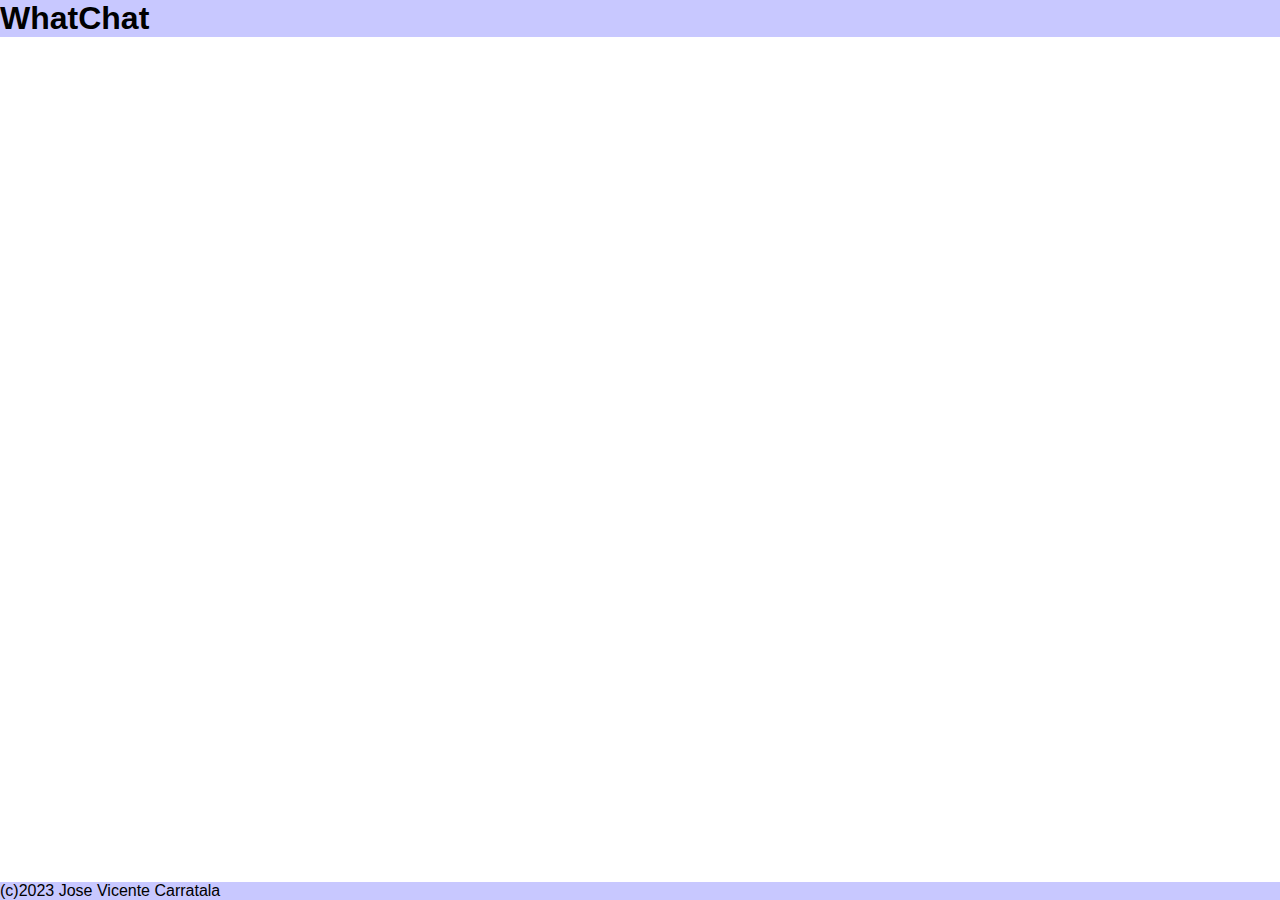
<file: B01-Proyecto/cliente/index.html>
<!doctype html>
<html lang="es">
    <head>
        <title>WhatChat</title>
        <meta charset="utf-8">
        <link rel="Stylesheet" href="estilo.css">
    </head>
    <body>
        <header>
            <h1>WhatChat</h1>
        </header>
        <main>
            <section id="usuarios"></section>
        </main>
        <footer>
            (c)2023 Jose Vicente Carratala
        </footer>
        <script src="codigo.js"></script>
    </body>
</html>
</file>
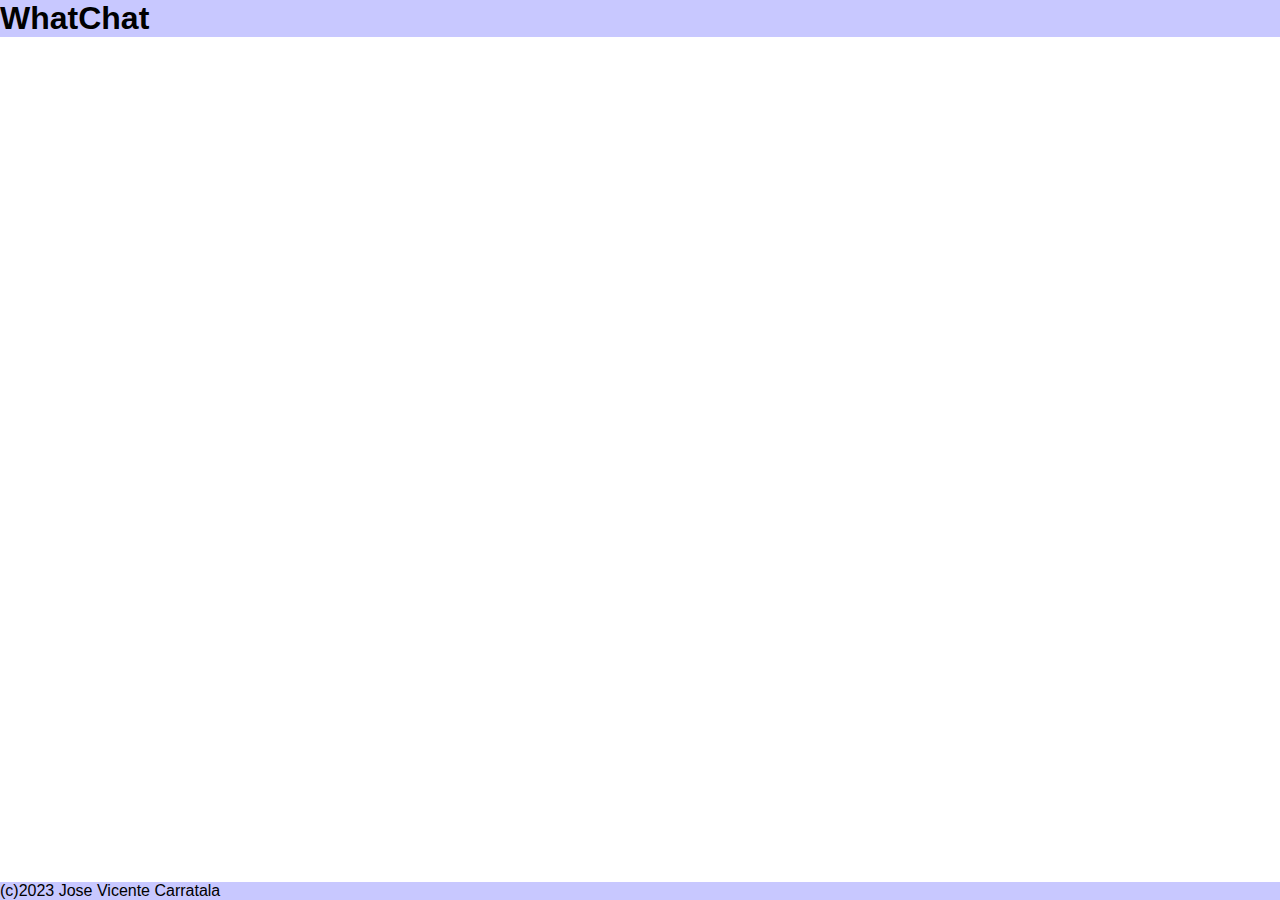
<file: B02-Proyecto/cliente/index.html>
<!doctype html>
<html lang="es">
    <head>
        <title>WhatChat</title>
        <meta charset="utf-8">
        <link rel="Stylesheet" href="estilo.css">
    </head>
    <body>
        <header>
            <h1>WhatChat</h1>
        </header>
        <main>
            <section id="usuarios"></section>
            <section id="conversacion">
                <div id="quiensoy">yo</div>
                <div id="mensajes">
                    <div class="yo">Hola</div>
                    <div class="otros">Hola</div>
                    <div class="yo">Hola</div>
                    <div class="otros">Hola</div>
                </div>
                <div id="nuevomensaje">
                    <input type="text" id="mensaje">
                    <button id="enviamensaje">Envia</button>
                </div>
            </section>
        </main>
        <footer>
            (c)2023 Jose Vicente Carratala
        </footer>
        <script src="codigo.js"></script>
    </body>
</html>
</file>
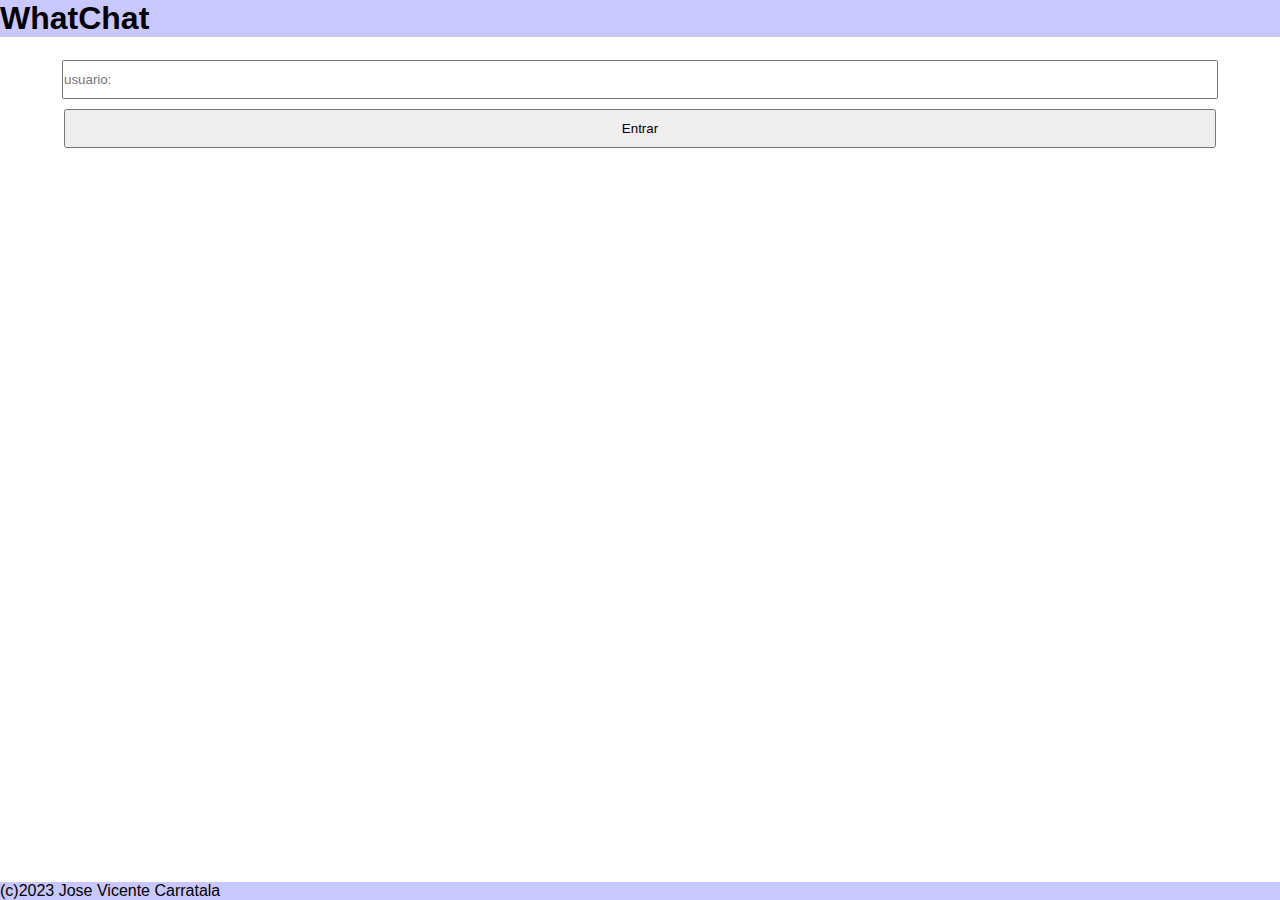
<file: B06-Proyecto/cliente/index.html>
<!doctype html>
<html lang="es">
    <head>
        <title>WhatChat</title>
        <meta charset="utf-8">
        <link rel="Stylesheet" href="estilo.css">
    </head>
    <body>
        <header>
            <h1>WhatChat</h1>
        </header>
        <main>
            <section id="login">
                <input type="text" id="usuario" placeholder="usuario:">
                <button id="login">Entrar</button>
            </section>
            <section id="usuarios"></section>
            <section id="conversacion">
                <div id="quiensoy">yo</div>
                <div id="mensajes">
                    <div class="yo">Hola</div>
                    <div class="otros">Hola</div>
                    <div class="yo">Hola</div>
                    <div class="otros">Hola</div>
                </div>
                <div id="nuevomensaje">
                    <input type="text" id="mensaje">
                    <button id="enviamensaje">Envia</button>
                </div>
            </section>
        </main>
        <footer>
            (c)2023 Jose Vicente Carratala
        </footer>
        <script src="codigo.js"></script>
    </body>
</html>
</file>
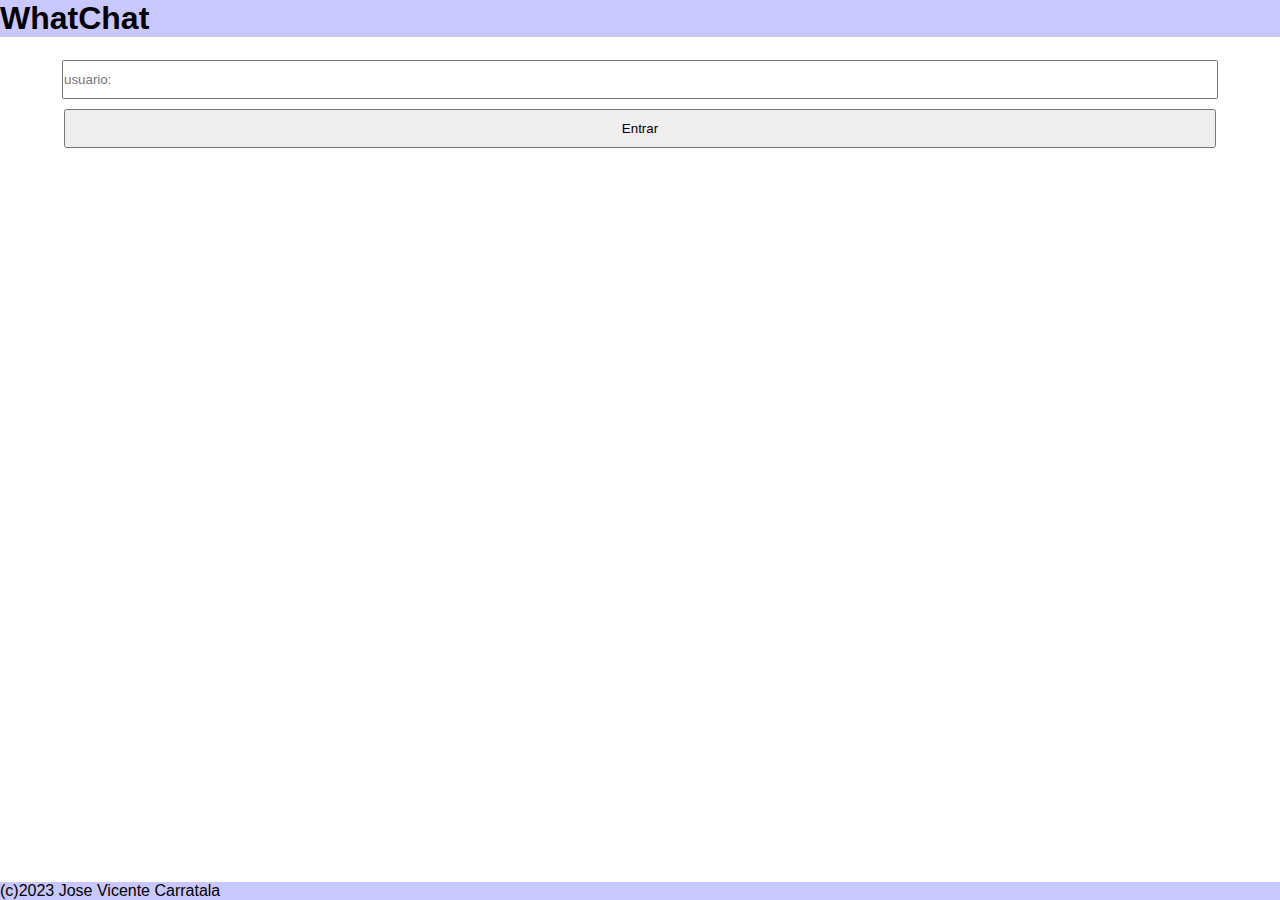
<file: B07-Proyecto/cliente/index.html>
<!doctype html>
<html lang="es">
    <head>
        <title>WhatChat</title>
        <meta charset="utf-8">
        <link rel="Stylesheet" href="estilo.css">
    </head>
    <body>
        <header>
            <h1>WhatChat</h1>
        </header>
        <main>
            <section id="login">
                <input type="text" id="usuario" placeholder="usuario:">
                <button id="botonlogin">Entrar</button>
            </section>
            <section id="usuarios"></section>
            <section id="conversacion">
                <div id="quiensoy">yo</div>
                <div id="mensajes">
                    <div class="yo">Hola</div>
                    <div class="otros">Hola</div>
                    <div class="yo">Hola</div>
                    <div class="otros">Hola</div>
                </div>
                <div id="nuevomensaje">
                    <input type="text" id="mensaje">
                    <button id="enviamensaje">Envia</button>
                </div>
            </section>
        </main>
        <footer>
            (c)2023 Jose Vicente Carratala
        </footer>
        <script src="codigo.js"></script>
    </body>
</html>
</file>
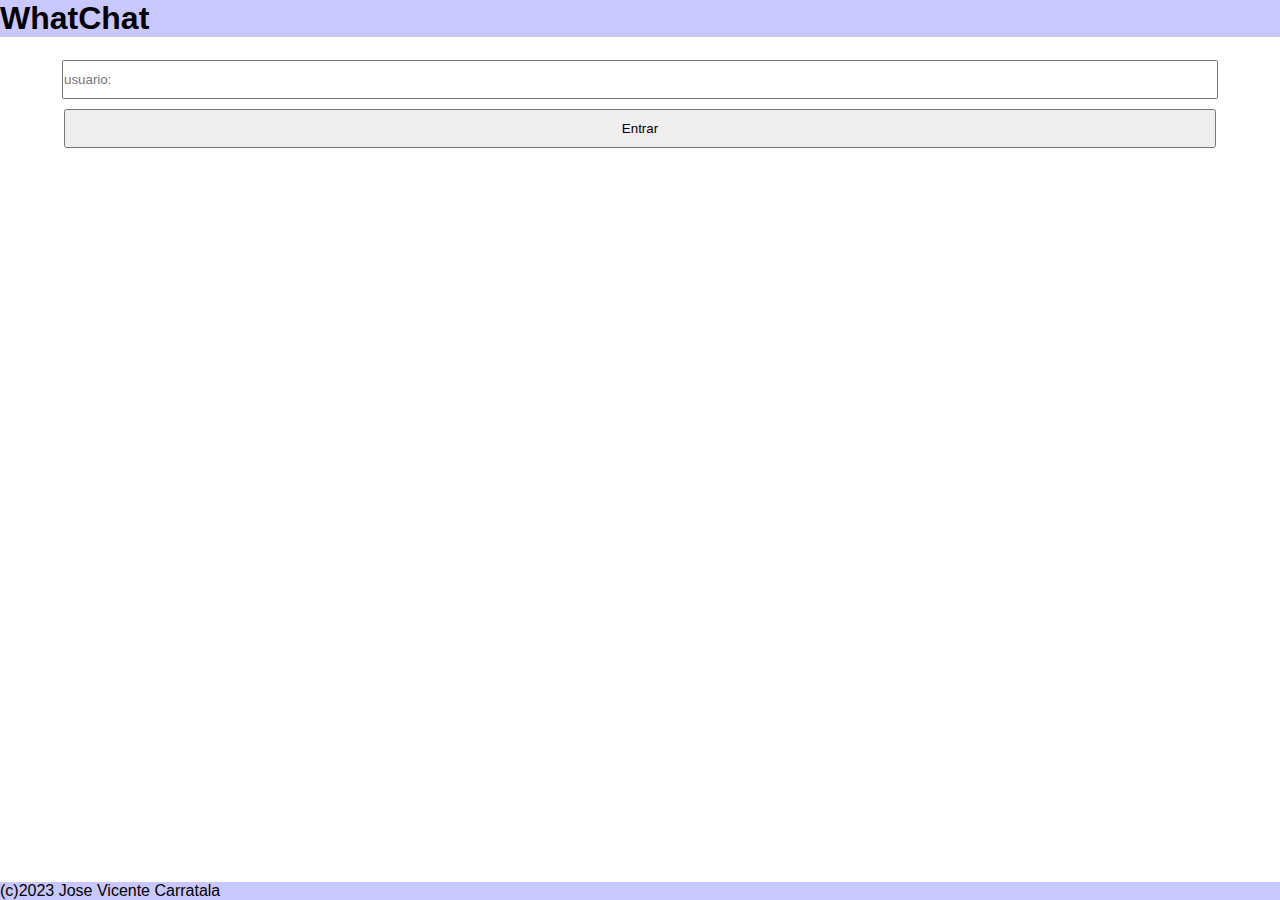
<file: B09-Proyecto/cliente/index.html>
<!doctype html>
<html lang="es">
    <head>
        <title>WhatChat</title>
        <meta charset="utf-8">
        <link rel="Stylesheet" href="estilo.css">
    </head>
    <body>
        <header>
            <h1>WhatChat</h1>
        </header>
        <main>
            <section id="login">
                <input type="text" id="usuario" placeholder="usuario:">
                <button id="botonlogin">Entrar</button>
            </section>
            <section id="usuarios"></section>
            <section id="conversacion">
                <div id="quiensoy"><div id="atras">X</div>yo</div>
                <div id="mensajes">
                    <div class="yo">Hola</div>
                    <div class="otros">Hola</div>
                    <div class="yo">Hola</div>
                    <div class="otros">Hola</div>
                </div>
                <div id="nuevomensaje">
                    <input type="text" id="mensaje">
                    <button id="enviamensaje">Envia</button>
                </div>
            </section>
        </main>
        <footer>
            (c)2023 Jose Vicente Carratala
        </footer>
        <script src="codigo.js"></script>
    </body>
</html>
</file>
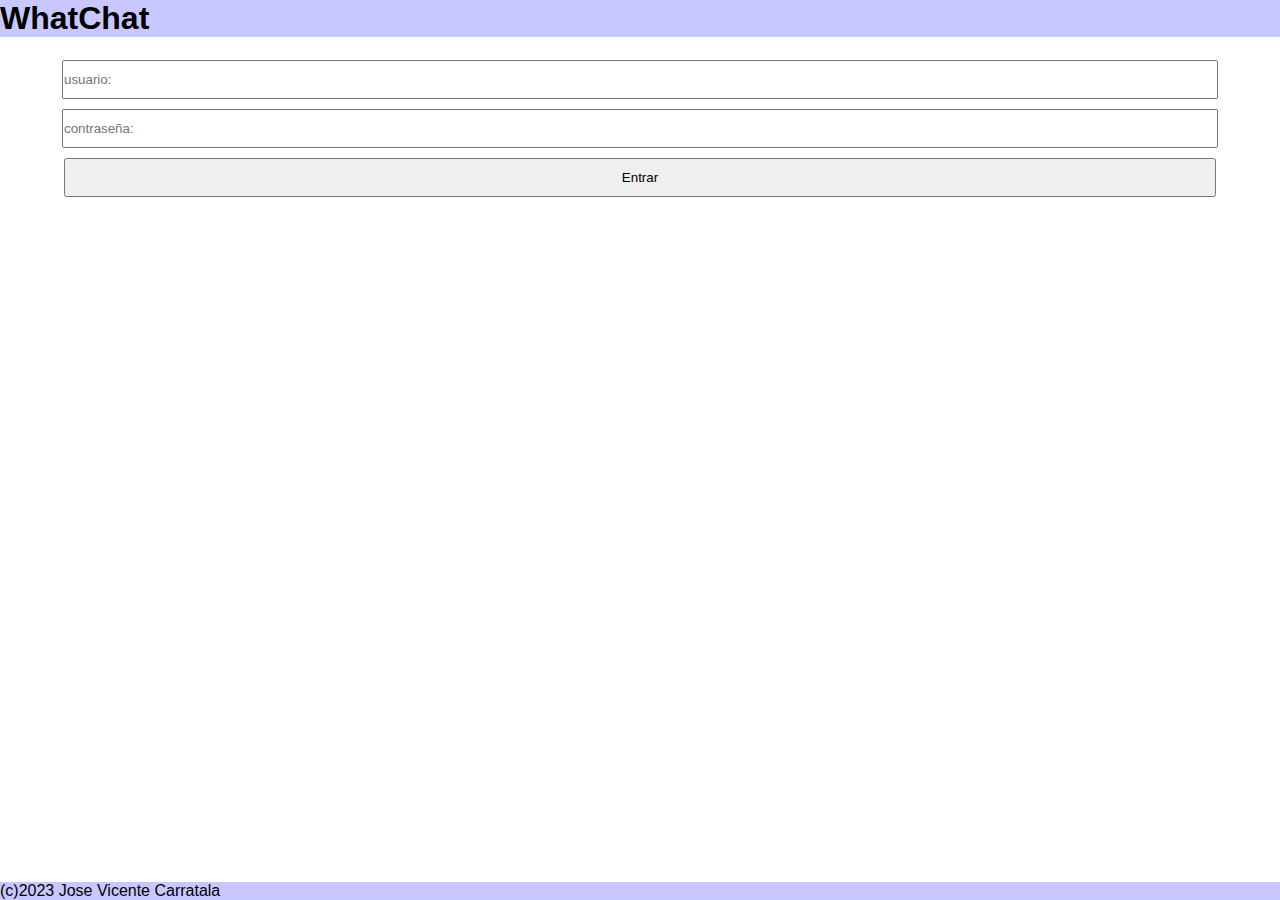
<file: B10-Proyecto/cliente/index.html>
<!doctype html>
<html lang="es">
    <head>
        <title>WhatChat</title>
        <meta charset="utf-8">
        <link rel="Stylesheet" href="estilo.css">
    </head>
    <body>
        <header>
            <h1>WhatChat</h1>
        </header>
        <main>
            <section id="login">
                <input type="text" id="usuario" placeholder="usuario:">
                <input type="password" id="contrasena" placeholder="contraseña:">
                <button id="botonlogin">Entrar</button>
                <div id="resultado"></div>
            </section>
            <section id="usuarios"></section>
            <section id="conversacion">
                <div id="quiensoy"><div id="atras">X</div>yo</div>
                <div id="mensajes">
                    <div class="yo">Hola</div>
                    <div class="otros">Hola</div>
                    <div class="yo">Hola</div>
                    <div class="otros">Hola</div>
                </div>
                <div id="nuevomensaje">
                    <input type="text" id="mensaje">
                    <button id="enviamensaje">Envia</button>
                </div>
            </section>
        </main>
        <footer>
            (c)2023 Jose Vicente Carratala
        </footer>
        <script src="codigo.js"></script>
    </body>
</html>
</file>
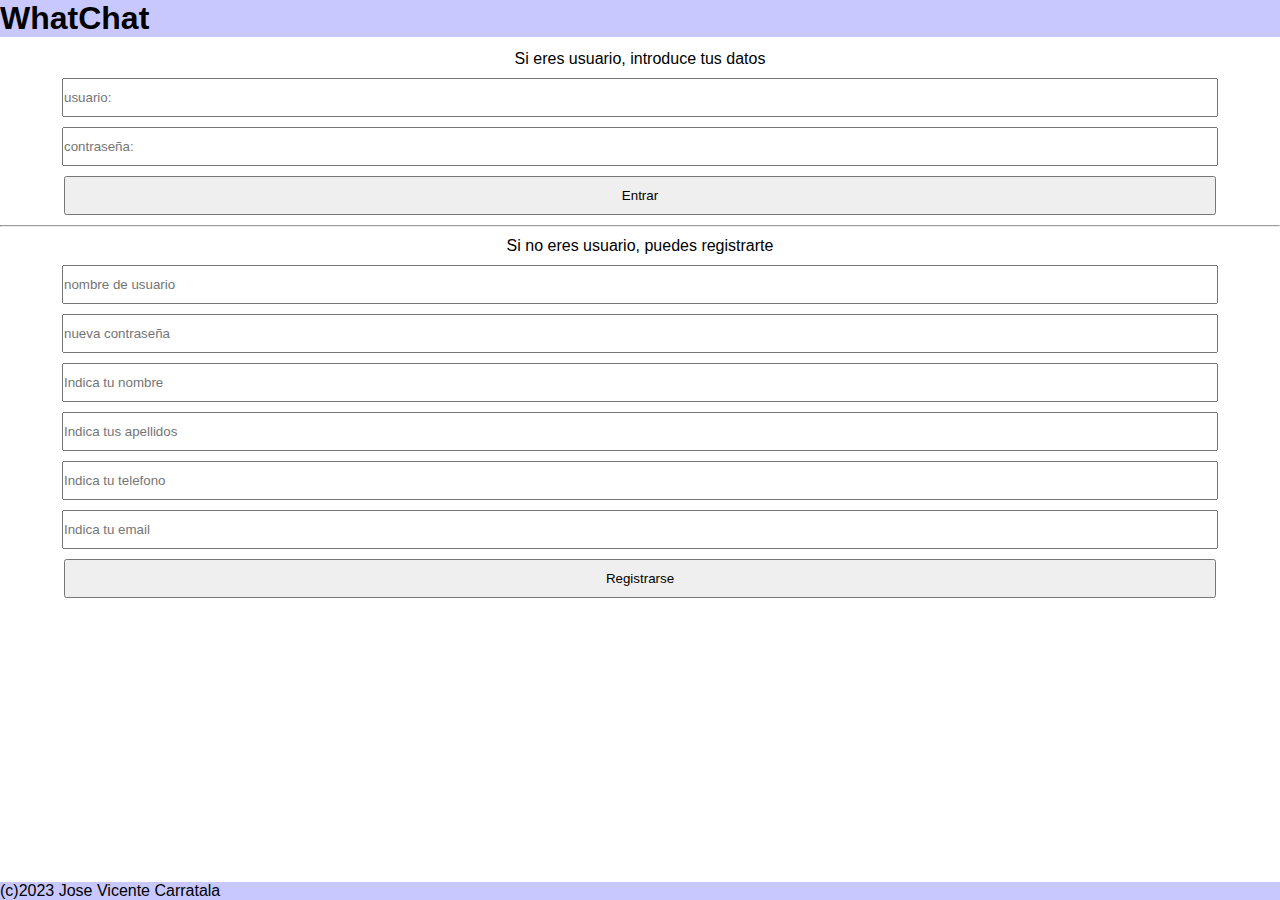
<file: B11-Proyecto/cliente/index.html>
<!doctype html>
<html lang="es">
    <head>
        <title>WhatChat</title>
        <meta charset="utf-8">
        <link rel="Stylesheet" href="estilo.css">
    </head>
    <body>
        <header>
            <h1>WhatChat</h1>
        </header>
        <main>
            <section id="login">
                <p>Si eres usuario, introduce tus datos</p>
                <input type="text" id="usuario" placeholder="usuario:">
                <input type="password" id="contrasena" placeholder="contraseña:">
                <button id="botonlogin">Entrar</button>
                <div id="resultado"></div>
                <hr>
                <p>Si no eres usuario, puedes registrarte</p>
                <input type="text" id="nuevousuario" placeholder="nombre de usuario">
                <input type="text" id="nuevocontrasena" placeholder="nueva contraseña">
                <input type="text" id="nuevonombre" placeholder="Indica tu nombre">
                <input type="text" id="nuevoapellidos" placeholder="Indica tus apellidos">
                <input type="text" id="nuevotelefono" placeholder="Indica tu telefono">
                <input type="text" id="nuevoemail" placeholder="Indica tu email">
                <button id="botonsignin">Registrarse</button> 
            </section>
            <section id="usuarios"></section>
            <section id="conversacion">
                <div id="quiensoy"><div id="atras">X</div>yo</div>
                <div id="mensajes">
                    <div class="yo">Hola</div>
                    <div class="otros">Hola</div>
                    <div class="yo">Hola</div>
                    <div class="otros">Hola</div>
                </div>
                <div id="nuevomensaje">
                    <input type="text" id="mensaje">
                    <button id="enviamensaje">Envia</button>
                </div>
            </section>
        </main>
        <footer>
            (c)2023 Jose Vicente Carratala
        </footer>
        <script src="codigo.js"></script>
    </body>
</html>
</file>
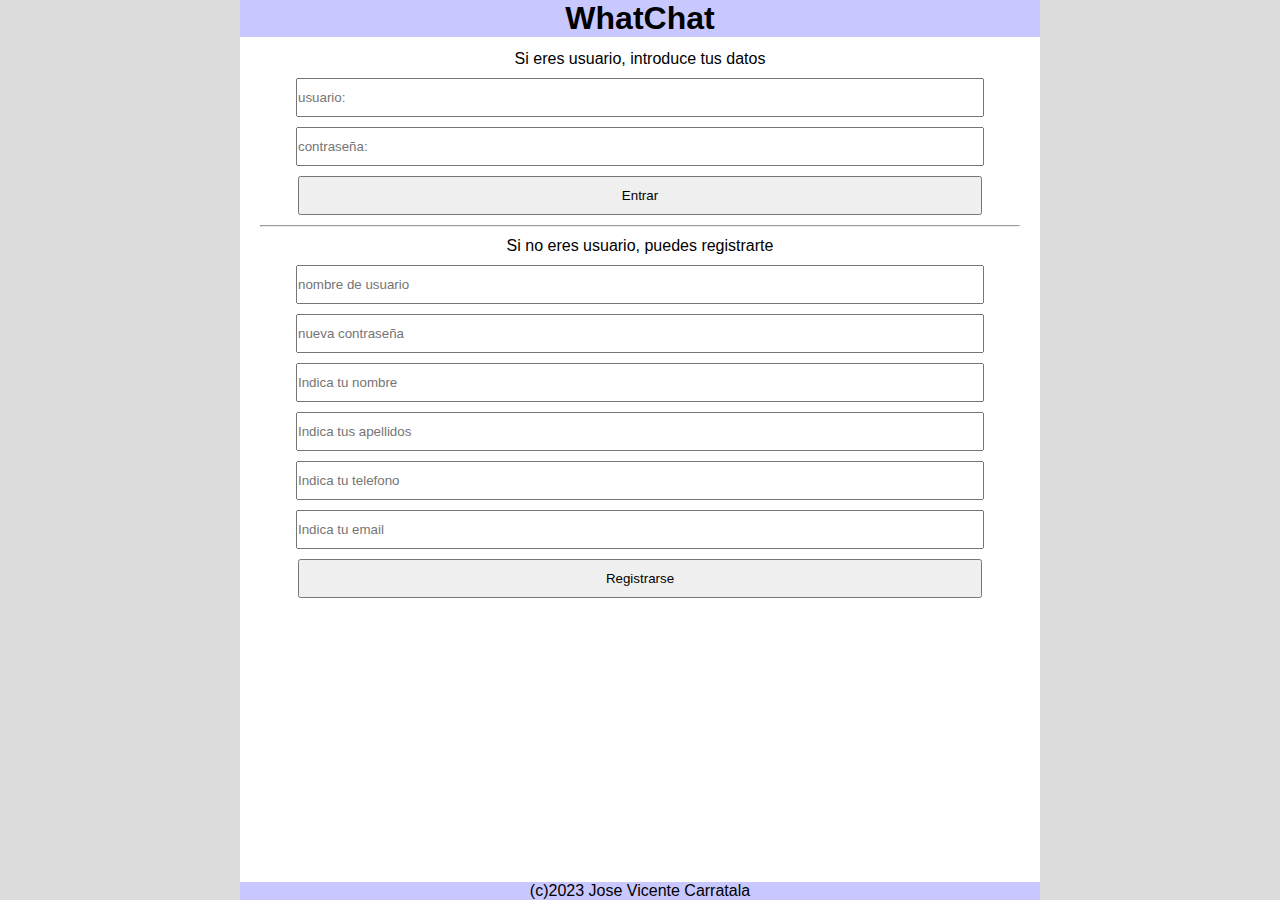
<file: B12-Proyecto/cliente/index.html>
<!doctype html>
<html lang="es">
    <head>
        <title>WhatChat</title>
        <meta charset="utf-8">
        <link rel="Stylesheet" href="estilo.css">
    </head>
    <body>
        <div id="contenedor">
        <header>
            <h1>WhatChat</h1>
        </header>
        <main>
            <section id="login">
                <p>Si eres usuario, introduce tus datos</p>
                <input type="text" id="usuario" placeholder="usuario:">
                <input type="password" id="contrasena" placeholder="contraseña:">
                <button id="botonlogin">Entrar</button>
                <div id="resultado"></div>
                <hr>
                <p>Si no eres usuario, puedes registrarte</p>
                <input type="text" id="nuevousuario" placeholder="nombre de usuario">
                <input type="text" id="nuevocontrasena" placeholder="nueva contraseña">
                <input type="text" id="nuevonombre" placeholder="Indica tu nombre">
                <input type="text" id="nuevoapellidos" placeholder="Indica tus apellidos">
                <input type="text" id="nuevotelefono" placeholder="Indica tu telefono">
                <input type="text" id="nuevoemail" placeholder="Indica tu email">
                <button id="botonsignin">Registrarse</button> 
            </section>
            <section id="usuarios"></section>
            <section id="conversacion">
                <div id="quiensoy"><div id="atras">X</div>yo</div>
                <div id="mensajes">
                    <div class="yo">Hola</div>
                    <div class="otros">Hola</div>
                    <div class="yo">Hola</div>
                    <div class="otros">Hola</div>
                </div>
                <div id="nuevomensaje">
                    <input type="text" id="mensaje">
                    <button id="enviamensaje">Envia</button>
                </div>
            </section>
        </main>
        <footer>
            (c)2023 Jose Vicente Carratala
        </footer>
        </div>
        <script src="codigo.js"></script>
    </body>
</html>
</file>
<file: B01-Proyecto/cliente/estilo.css>
*{
   padding:0px;
    margin:0px; 
}
html,body{
    
    font-family: sans-serif;
}
header,footer{
    background:rgb(200,200,255)
}
header{
    width:100%;
    position:fixed;
    top:0px;
}
footer{
    width:100%;
    position:fixed;
    bottom:0px;
}
main{
    padding-top:50px;
}
article{
    padding-top:10px;
    padding-bottom:10px;
    border-bottom:1px solid grey;
}
article .foto{
    display:inline-block;
    width:40px;
    height:40px;
    background:grey;
    color:white;
    text-align:center;
    border-radius:40px;
    line-height:40px;
    margin-left:20px;
}
article h3{
    display:inline-block;
    font-weight:normal;
    padding-left:20px;
}
</file>
<file: B02-Proyecto/cliente/estilo.css>
*{
   padding:0px;
    margin:0px; 
}
html,body{
    
    font-family: sans-serif;
}
header,footer{
    background:rgb(200,200,255)
}
header{
    width:100%;
    position:fixed;
    top:0px;
}
footer{
    width:100%;
    position:fixed;
    bottom:0px;
}
main{
    padding-top:50px;
}
article{
    padding-top:10px;
    padding-bottom:10px;
    border-bottom:1px solid grey;
}
article .foto{
    display:inline-block;
    width:40px;
    height:40px;
    background:grey;
    color:white;
    text-align:center;
    border-radius:40px;
    line-height:40px;
    margin-left:20px;
}
article h3{
    display:inline-block;
    font-weight:normal;
    padding-left:20px;
}
#conversacion{
    display:none;
    position:relative;
}

/* MENSAJES */

#quiensoy{
    width:100%;
    height:30px;
    background:rgb(220,220,255);
    position:fixed;
    top:0px;
}
#mensajes{
    width:100%;
    height:100%;

}
#nuevomensaje{
    position:fixed;
    bottom:20px;
}
.yo{
    background:rgb(200,255,200);
    width:70%;
    float:right;
    padding:20px;
    border-radius:10px 0px 10px 10px;
    margin:10px;
}
.otros{
    background:rgb(255,255,200);
    width:70%;
    float:left;
    padding:20px;
    border-radius:0px 10px 10px 10px;
    margin:10px;
}
</file>
<file: B06-Proyecto/cliente/estilo.css>
*{
   padding:0px;
    margin:0px; 
}
html,body{
    
    font-family: sans-serif;
}
header,footer{
    background:rgb(200,200,255)
}
header{
    width:100%;
    position:fixed;
    top:0px;
}
footer{
    width:100%;
    position:fixed;
    bottom:0px;
}
main{
    padding-top:50px;
}
article{
    padding-top:10px;
    padding-bottom:10px;
    border-bottom:1px solid grey;
}
article .foto{
    display:inline-block;
    width:40px;
    height:40px;
    background:grey;
    color:white;
    text-align:center;
    border-radius:40px;
    line-height:40px;
    margin-left:20px;
}
article h3{
    display:inline-block;
    font-weight:normal;
    padding-left:20px;
}
#conversacion{
    display:none;
    position:relative;
}

/* MENSAJES */

#quiensoy{
    width:100%;
    height:30px;
    background:rgb(220,220,255);
    position:fixed;
    top:0px;
}
#mensajes{
    width:100%;
    height:400px;
    padding-bottom:50px;
    overflow-y:scroll;
    position:relative;
}
#nuevomensaje{
    position:fixed;
    bottom:20px;
}
.yo{
    background:rgb(200,255,200);
    width:70%;
    float:right;
    padding:20px;
    border-radius:10px 0px 10px 10px;
    margin:10px;
}
.otros{
    background:rgb(255,255,200);
    width:70%;
    float:left;
    padding:20px;
    border-radius:0px 10px 10px 10px;
    margin:10px;
}
/* LOGIN */
#usuarios{
    display:none;
}
#login{
    text-align:center;
}
#login input,#login button{
    width:90%;
    padding-top:10px;
    padding-bottom:10px;
    margin-top:10px;
}
</file>
<file: B07-Proyecto/cliente/estilo.css>
*{
   padding:0px;
    margin:0px; 
}
html,body{
    
    font-family: sans-serif;
}
header,footer{
    background:rgb(200,200,255)
}
header{
    width:100%;
    position:fixed;
    top:0px;
}
footer{
    width:100%;
    position:fixed;
    bottom:0px;
}
main{
    padding-top:50px;
}
article{
    padding-top:10px;
    padding-bottom:10px;
    border-bottom:1px solid grey;
}
article .foto{
    display:inline-block;
    width:40px;
    height:40px;
    background:grey;
    color:white;
    text-align:center;
    border-radius:40px;
    line-height:40px;
    margin-left:20px;
}
article h3{
    display:inline-block;
    font-weight:normal;
    padding-left:20px;
}
#conversacion{
    display:none;
    position:relative;
}

/* MENSAJES */

#quiensoy{
    width:100%;
    height:30px;
    background:rgb(220,220,255);
    position:fixed;
    top:0px;
}
#mensajes{
    width:100%;
    height:400px;
    padding-bottom:50px;
    overflow-y:scroll;
    position:relative;
}
#nuevomensaje{
    position:fixed;
    bottom:20px;
}
.yo{
    background:rgb(200,255,200);
    width:70%;
    float:right;
    padding:20px;
    border-radius:10px 0px 10px 10px;
    margin:10px;
}
.otros{
    background:rgb(255,255,200);
    width:70%;
    float:left;
    padding:20px;
    border-radius:0px 10px 10px 10px;
    margin:10px;
}
/* LOGIN */
#usuarios{
    display:none;
}
#login{
    text-align:center;
}
#login input,#login button{
    width:90%;
    padding-top:10px;
    padding-bottom:10px;
    margin-top:10px;
}

.mensaje{
    position:relative;
}
.nombreusuario{
    position:absolute;
    font-size:10px;
    top:10px;
    left:10px;
}
.momento{
    position:absolute;
    font-size:10px;
    top:10px;
    right:10px;
}
</file>
<file: B09-Proyecto/cliente/estilo.css>
*{
   padding:0px;
    margin:0px; 
}
html,body{
    
    font-family: sans-serif;
}
header,footer{
    background:rgb(200,200,255)
}
header{
    width:100%;
    position:fixed;
    top:0px;
}
footer{
    width:100%;
    position:fixed;
    bottom:0px;
}
main{
    padding-top:50px;
}
article{
    padding-top:10px;
    padding-bottom:10px;
    border-bottom:1px solid grey;
}
article .foto{
    display:inline-block;
    width:40px;
    height:40px;
    background:grey;
    color:white;
    text-align:center;
    border-radius:40px;
    line-height:40px;
    margin-left:20px;
}
article h3{
    display:inline-block;
    font-weight:normal;
    padding-left:20px;
}
#conversacion{
    display:none;
    position:relative;
}

/* MENSAJES */

#quiensoy{
    width:100%;
    height:30px;
    background:rgb(220,220,255);
    position:fixed;
    top:0px;
}
#mensajes{
    width:100%;
    height:400px;
    padding-bottom:50px;
    overflow-y:scroll;
    position:relative;
}
#nuevomensaje{
    position:fixed;
    bottom:20px;
}
.yo{
    background:rgb(200,255,200);
    width:70%;
    float:right;
    padding:20px;
    border-radius:10px 0px 10px 10px;
    margin:10px;
}
.otros{
    background:rgb(255,255,200);
    width:70%;
    float:left;
    padding:20px;
    border-radius:0px 10px 10px 10px;
    margin:10px;
}
/* LOGIN */
#usuarios{
    display:none;
}
#login{
    text-align:center;
}
#login input,#login button{
    width:90%;
    padding-top:10px;
    padding-bottom:10px;
    margin-top:10px;
}

.mensaje{
    position:relative;
}
.nombreusuario{
    position:absolute;
    font-size:10px;
    top:10px;
    left:10px;
}
.momento{
    position:absolute;
    font-size:10px;
    top:10px;
    right:10px;
}
</file>
<file: B10-Proyecto/cliente/estilo.css>
*{
   padding:0px;
    margin:0px; 
}
html,body{
    
    font-family: sans-serif;
}
header,footer{
    background:rgb(200,200,255)
}
header{
    width:100%;
    position:fixed;
    top:0px;
}
footer{
    width:100%;
    position:fixed;
    bottom:0px;
}
main{
    padding-top:50px;
}
article{
    padding-top:10px;
    padding-bottom:10px;
    border-bottom:1px solid grey;
}
article .foto{
    display:inline-block;
    width:40px;
    height:40px;
    background:grey;
    color:white;
    text-align:center;
    border-radius:40px;
    line-height:40px;
    margin-left:20px;
}
article h3{
    display:inline-block;
    font-weight:normal;
    padding-left:20px;
}
#conversacion{
    display:none;
    position:relative;
}

/* MENSAJES */

#quiensoy{
    width:100%;
    height:30px;
    background:rgb(220,220,255);
    position:fixed;
    top:0px;
}
#mensajes{
    width:100%;
    height:400px;
    padding-bottom:50px;
    overflow-y:scroll;
    position:relative;
}
#nuevomensaje{
    position:fixed;
    bottom:20px;
}
.yo{
    background:rgb(200,255,200);
    width:70%;
    float:right;
    padding:20px;
    border-radius:10px 0px 10px 10px;
    margin:10px;
}
.otros{
    background:rgb(255,255,200);
    width:70%;
    float:left;
    padding:20px;
    border-radius:0px 10px 10px 10px;
    margin:10px;
}
/* LOGIN */
#usuarios{
    display:none;
}
#login{
    text-align:center;
}
#login input,#login button{
    width:90%;
    padding-top:10px;
    padding-bottom:10px;
    margin-top:10px;
}

.mensaje{
    position:relative;
}
.nombreusuario{
    position:absolute;
    font-size:10px;
    top:10px;
    left:10px;
}
.momento{
    position:absolute;
    font-size:10px;
    top:10px;
    right:10px;
}
</file>
<file: B11-Proyecto/cliente/estilo.css>
*{
   padding:0px;
    margin:0px; 
}
html,body{
    
    font-family: sans-serif;
}
header,footer{
    background:rgb(200,200,255)
}
header{
    width:100%;
    position:fixed;
    top:0px;
}
footer{
    width:100%;
    position:fixed;
    bottom:0px;
}
main{
    padding-top:50px;
}
article{
    padding-top:10px;
    padding-bottom:10px;
    border-bottom:1px solid grey;
}
article .foto{
    display:inline-block;
    width:40px;
    height:40px;
    background:grey;
    color:white;
    text-align:center;
    border-radius:40px;
    line-height:40px;
    margin-left:20px;
}
article h3{
    display:inline-block;
    font-weight:normal;
    padding-left:20px;
}
#conversacion{
    display:none;
    position:relative;
}

/* MENSAJES */

#quiensoy{
    width:100%;
    height:30px;
    background:rgb(220,220,255);
    position:fixed;
    top:0px;
}
#mensajes{
    width:100%;
    height:400px;
    padding-bottom:50px;
    overflow-y:scroll;
    position:relative;
}
#nuevomensaje{
    position:fixed;
    bottom:20px;
}
.yo{
    background:rgb(200,255,200);
    width:70%;
    float:right;
    padding:20px;
    border-radius:10px 0px 10px 10px;
    margin:10px;
}
.otros{
    background:rgb(255,255,200);
    width:70%;
    float:left;
    padding:20px;
    border-radius:0px 10px 10px 10px;
    margin:10px;
}
/* LOGIN */
#usuarios{
    display:none;
}
#login{
    text-align:center;
}
#login input,#login button{
    width:90%;
    padding-top:10px;
    padding-bottom:10px;
    margin-top:10px;
}

.mensaje{
    position:relative;
}
.nombreusuario{
    position:absolute;
    font-size:10px;
    top:10px;
    left:10px;
}
.momento{
    position:absolute;
    font-size:10px;
    top:10px;
    right:10px;
}
hr{
    margin-top:10px;
    margin-bottom:10px;
}
</file>
<file: B12-Proyecto/cliente/estilo.css>
*{
   padding:0px;
    margin:0px; 
}
html,body{
    background:rgb(220,220,220);
    font-family: sans-serif;
    height:100%;
}
header,footer{
    background:rgb(200,200,255)
}
header{
    width:100%;
    position:absolute;
    top:0px;
}
footer{
    width:100%;
    position:absolute;
    bottom:0px;
}
main{
    padding-top:50px;
}
article{
    padding-top:10px;
    padding-bottom:10px;
    border-bottom:1px solid grey;
}
article .foto{
    display:inline-block;
    width:40px;
    height:40px;
    background:grey;
    color:white;
    text-align:center;
    border-radius:40px;
    line-height:40px;
    margin-left:20px;
}
article h3{
    display:inline-block;
    font-weight:normal;
    padding-left:20px;
}
#conversacion{
    display:none;
    position:relative;
}

/* MENSAJES */

#quiensoy{
    width:100%;
    height:30px;
    background:rgb(220,220,255);
    position:fixed;
    top:0px;
}
#mensajes{
    width:100%;
    height:400px;
    padding-bottom:50px;
    overflow-y:scroll;
    position:relative;
}
#nuevomensaje{
    position:absolute;
    bottom:20px;
}
.yo{
    background:rgb(200,255,200);
    width:70%;
    float:right;
    padding:20px;
    border-radius:10px 0px 10px 10px;
    margin:10px;
}
.otros{
    background:rgb(255,255,200);
    width:70%;
    float:left;
    padding:20px;
    border-radius:0px 10px 10px 10px;
    margin:10px;
}
/* LOGIN */
#usuarios{
    display:none;
}
#login{
    text-align:center;
}
#login input,#login button{
    width:90%;
    padding-top:10px;
    padding-bottom:10px;
    margin-top:10px;
}

.mensaje{
    position:relative;
}
.nombreusuario{
    position:absolute;
    font-size:10px;
    top:10px;
    left:10px;
}
.momento{
    position:absolute;
    font-size:10px;
    top:10px;
    right:10px;
}
hr{
    margin-top:10px;
    margin-bottom:10px;
}
#contenedor{
    background:white;
    max-width:800px;
    margin:auto;
    position:relative;
    height:100%;
}
#mensaje{
    width:75%;
    padding-top:10px;
    padding-bottom:10px;
    float:left;
}
#enviamensaje{
    width:20%;
    padding-top:10px;
    padding-bottom:10px;
    float:right;
}
#nuevomensaje{
    width:100%;
    bottom:10px;
}
#mensajes{
    height:90%;
}
#conversacion{
    height:100%;
}
main{
    height:90%;
    padding-left:20px;
    padding-right:20px;
}
#quiensoy{
    position:absolute;
}
.mensaje{
    box-shadow:0px 2px 4px rgba(0,0,0,0.2);
}
header,footer{
    text-align:center;
   
}
</file>
